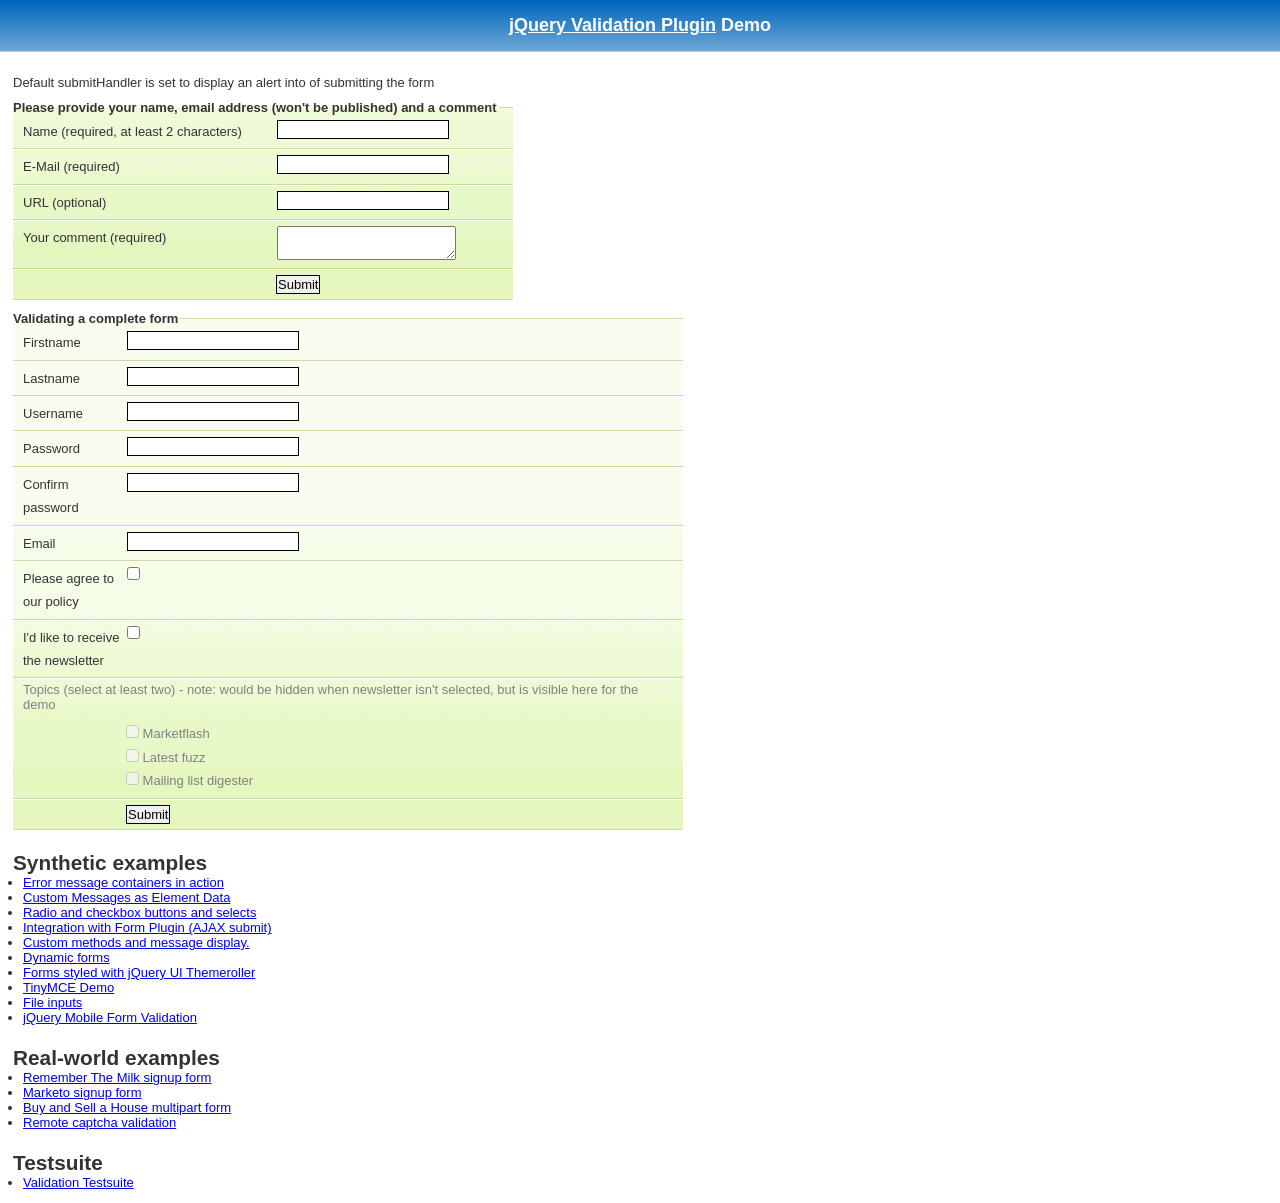
<file: www/demo/index.html>
<!DOCTYPE html>
<html lang="en">
<head>
<meta charset="utf-8">
<title>jQuery validation plug-in - main demo</title>

<link rel="stylesheet" href="css/screen.css" />

<script src="../lib/jquery.js"></script>
<script src="../dist/jquery.validate.js"></script>

<script>
$.validator.setDefaults({
	submitHandler: function() { alert("submitted!"); }
});

$().ready(function() {
	// validate the comment form when it is submitted
	$("#commentForm").validate();

	// validate signup form on keyup and submit
	$("#signupForm").validate({
		rules: {
			firstname: "required",
			lastname: "required",
			username: {
				required: true,
				minlength: 2
			},
			password: {
				required: true,
				minlength: 5
			},
			confirm_password: {
				required: true,
				minlength: 5,
				equalTo: "#password"
			},
			email: {
				required: true,
				email: true
			},
			topic: {
				required: "#newsletter:checked",
				minlength: 2
			},
			agree: "required"
		},
		messages: {
			firstname: "Please enter your firstname",
			lastname: "Please enter your lastname",
			username: {
				required: "Please enter a username",
				minlength: "Your username must consist of at least 2 characters"
			},
			password: {
				required: "Please provide a password",
				minlength: "Your password must be at least 5 characters long"
			},
			confirm_password: {
				required: "Please provide a password",
				minlength: "Your password must be at least 5 characters long",
				equalTo: "Please enter the same password as above"
			},
			email: "Please enter a valid email address",
			agree: "Please accept our policy"
		}
	});

	// propose username by combining first- and lastname
	$("#username").focus(function() {
		var firstname = $("#firstname").val();
		var lastname = $("#lastname").val();
		if(firstname && lastname && !this.value) {
			this.value = firstname + "." + lastname;
		}
	});

	//code to hide topic selection, disable for demo
	var newsletter = $("#newsletter");
	// newsletter topics are optional, hide at first
	var inital = newsletter.is(":checked");
	var topics = $("#newsletter_topics")[inital ? "removeClass" : "addClass"]("gray");
	var topicInputs = topics.find("input").attr("disabled", !inital);
	// show when newsletter is checked
	newsletter.click(function() {
		topics[this.checked ? "removeClass" : "addClass"]("gray");
		topicInputs.attr("disabled", !this.checked);
	});
});
</script>

<style type="text/css">
#commentForm { width: 500px; }
#commentForm label { width: 250px; }
#commentForm label.error, #commentForm input.submit { margin-left: 253px; }
#signupForm { width: 670px; }
#signupForm label.error {
	margin-left: 10px;
	width: auto;
	display: inline;
}
#newsletter_topics label.error {
	display: none;
	margin-left: 103px;
}
</style>

</head>
<body>

<h1 id="banner"><a href="http://bassistance.de/jquery-plugins/jquery-plugin-validation/">jQuery Validation Plugin</a> Demo</h1>
<div id="main">

<p>Default submitHandler is set to display an alert into of submitting the form</p>

<form class="cmxform" id="commentForm" method="get" action="">
	<fieldset>
		<legend>Please provide your name, email address (won't be published) and a comment</legend>
		<p>
			<label for="cname">Name (required, at least 2 characters)</label>
			<input id="cname" name="name" minlength="2" type="text" required />
		<p>
			<label for="cemail">E-Mail (required)</label>
			<input id="cemail" type="email" name="email" required />
		</p>
		<p>
			<label for="curl">URL (optional)</label>
			<input id="curl" type="url" name="url" />
		</p>
		<p>
			<label for="ccomment">Your comment (required)</label>
			<textarea id="ccomment" name="comment" required></textarea>
		</p>
		<p>
			<input class="submit" type="submit" value="Submit"/>
		</p>
	</fieldset>
</form>

<form class="cmxform" id="signupForm" method="get" action="">
	<fieldset>
		<legend>Validating a complete form</legend>
		<p>
			<label for="firstname">Firstname</label>
			<input id="firstname" name="firstname" type="text" />
		</p>
		<p>
			<label for="lastname">Lastname</label>
			<input id="lastname" name="lastname" type="text" />
		</p>
		<p>
			<label for="username">Username</label>
			<input id="username" name="username" type="text" />
		</p>
		<p>
			<label for="password">Password</label>
			<input id="password" name="password" type="password" />
		</p>
		<p>
			<label for="confirm_password">Confirm password</label>
			<input id="confirm_password" name="confirm_password" type="password" />
		</p>
		<p>
			<label for="email">Email</label>
			<input id="email" name="email" type="email" />
		</p>
		<p>
			<label for="agree">Please agree to our policy</label>
			<input type="checkbox" class="checkbox" id="agree" name="agree" />
		</p>
		<p>
			<label for="newsletter">I'd like to receive the newsletter</label>
			<input type="checkbox" class="checkbox" id="newsletter" name="newsletter" />
		</p>
		<fieldset id="newsletter_topics">
			<legend>Topics (select at least two) - note: would be hidden when newsletter isn't selected, but is visible here for the demo</legend>
			<label for="topic_marketflash">
				<input type="checkbox" id="topic_marketflash" value="marketflash" name="topic" />
				Marketflash
			</label>
			<label for="topic_fuzz">
				<input type="checkbox" id="topic_fuzz" value="fuzz" name="topic" />
				Latest fuzz
			</label>
			<label for="topic_digester">
				<input type="checkbox" id="topic_digester" value="digester" name="topic" />
				Mailing list digester
			</label>
			<label for="topic" class="error">Please select at least two topics you'd like to receive.</label>
		</fieldset>
		<p>
			<input class="submit" type="submit" value="Submit"/>
		</p>
	</fieldset>
</form>

<h3>Synthetic examples</h3>
<ul>
	<li><a href="errorcontainer-demo.html">Error message containers in action</a></li>
	<li><a href="custom-messages-data-demo.html">Custom Messages as Element Data</a></li>
	<li><a href="radio-checkbox-select-demo.html">Radio and checkbox buttons and selects</a></li>
	<li><a href="ajaxSubmit-integration-demo.html">Integration with Form Plugin (AJAX submit)</a></li>
	<li><a href="custom-methods-demo.html">Custom methods and message display.</a></li>
	<li><a href="dynamic-totals.html">Dynamic forms</a></li>
	<li><a href="themerollered.html">Forms styled with jQuery UI Themeroller</a></li>
	<li><a href="tinymce/">TinyMCE Demo</a></li>
	<li><a href="file_input.html">File inputs</a></li>
	<li><a href="jquerymobile.html">jQuery Mobile Form Validation</a></li>
</ul>
<h3>Real-world examples</h3>
<ul>
	<li><a href="milk/">Remember The Milk signup form</a></li>
	<li><a href="marketo/">Marketo signup form</a></li>
	<li><a href="multipart/">Buy and Sell a House multipart form</a></li>
	<li><a href="captcha/">Remote captcha validation</a></li>
</ul>

<h3>Testsuite</h3>
<ul>
	<li><a href="../test/">Validation Testsuite</a></li>
</ul>

</div>


</body>
</html>
</file>
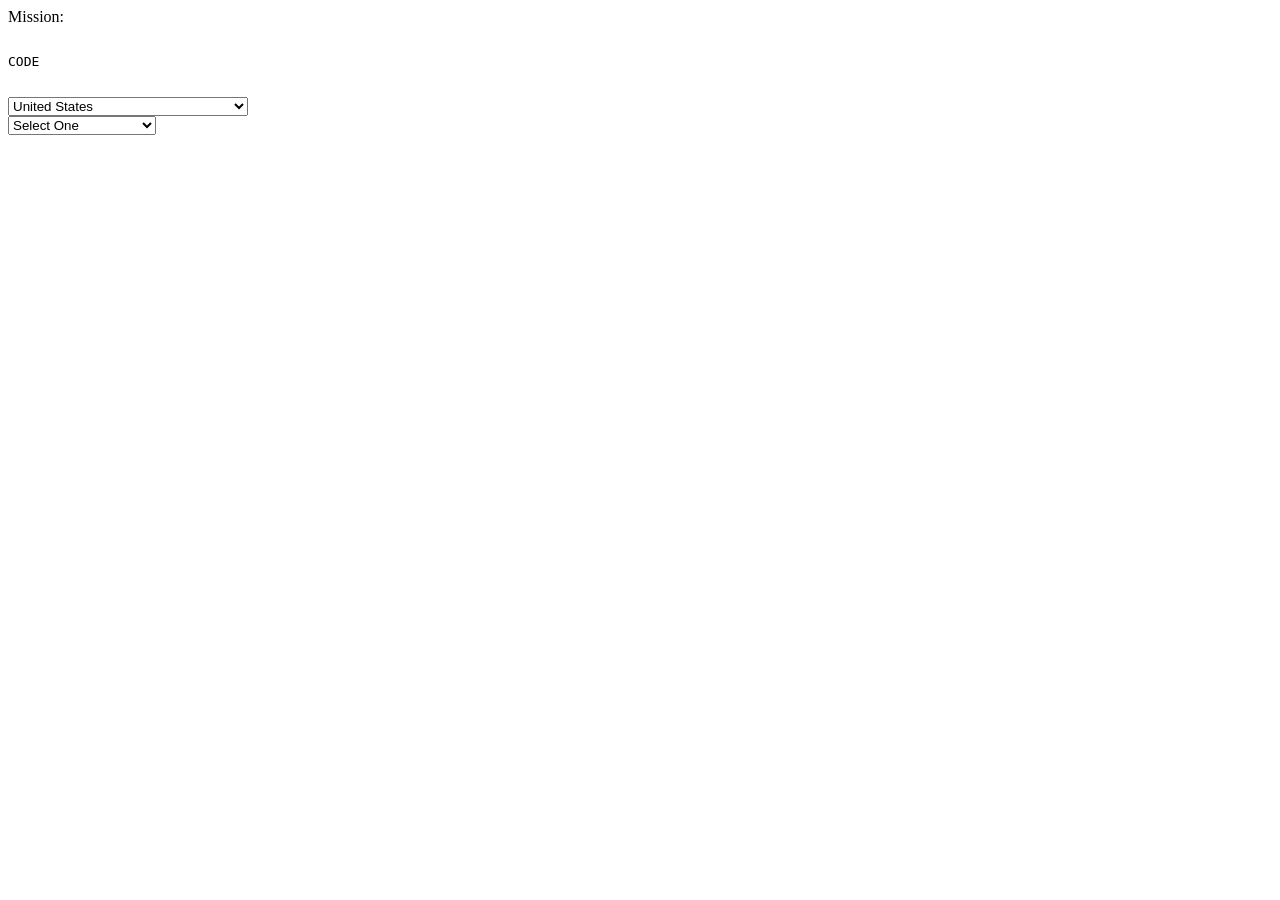
<file: www/test/selects/index.html>
<!DOCTYPE html PUBLIC "-//W3C//DTD XHTML 1.0 Transitional//EN" "http://www.w3.org/TR/xhtml1/DTD/xhtml1-transitional.dtd">
<html xmlns="http://www.w3.org/1999/xhtml">
<head>
<meta http-equiv="Content-Type" content="text/html; charset=utf-8" />

<title>Fun with jQuery</title>

<script src="http://www.google.com/jsapi"></script>
<script>
  google.load("jquery", "1");
</script>

<script type="text/javascript">

$.fn.options = function(selector) {
	return this.each(function() {
		function container(select) {
			if (select.next().is(".option-container")) {
				return $(select).next();
			}
			return $('<select class="option-container" />').append(select.children()).insertAfter(select).hide();
		}
		var container = container($(this));
		$(this).empty().append(container.children(selector).clone());
	});
}

$(document).ready(function(){

	$("#State").hide()

	$("#Country").change(function() {
		var selected = this.options[this.selectedIndex].value;
		if (selected == "US") {
			$("#State").show().options(".state");
		} else if (selected == "CA") {
			$("#State").show().options(".province");
		} else {
			$("#State").hide();
		}
	}).change();


});
</script>



</head>

<body>
Mission:

<xmp>
CODE

</xmp>


    <select size="1" id="Country" name="country">
      <option value="">Select One</option>

      <option value="US" selected="selected">United States</option>
      <option value="CA">Canada</option>
      <option value="">----------</option>
      <option value="AF">Afghanistan</option>
      <option value="AL">Albania</option>
      <option value="DZ">Algeria</option>

      <option value="AS">American Samoa</option>
      <option value="AD">Andorra</option>
      <option value="AO">Angola</option>
      <option value="AI">Anguilla</option>
      <option value="AQ">Antarctica</option>
      <option value="AG">Antigua and Barbuda</option>

      <option value="AR">Argentina</option>
      <option value="AM">Armenia</option>
      <option value="AW">Aruba</option>
      <option value="AU">Australia</option>
      <option value="AT">Austria</option>
      <option value="AZ">Azerbaidjan</option>

      <option value="BS">Bahamas</option>
      <option value="BH">Bahrain</option>
      <option value="BD">Bangladesh</option>
      <option value="BB">Barbados</option>
      <option value="BY">Belarus</option>
      <option value="BE">Belgium</option>

      <option value="BZ">Belize</option>
      <option value="BJ">Benin</option>
      <option value="BM">Bermuda</option>
      <option value="BT">Bhutan</option>
      <option value="BO">Bolivia</option>
      <option value="BA">Bosnia-Herzegovina</option>

      <option value="BW">Botswana</option>
      <option value="BV">Bouvet Island</option>
      <option value="BR">Brazil</option>
      <option value="IO">British Indian Ocean Territory</option>
      <option value="BN">Brunei Darussalam</option>
      <option value="BG">Bulgaria</option>

      <option value="BF">Burkina Faso</option>
      <option value="BI">Burundi</option>
      <option value="KH">Cambodia</option>
      <option value="CM">Cameroon</option>
      <option value="CV">Cape Verde</option>
      <option value="KY">Cayman Islands</option>

      <option value="CF">Central African Republic</option>
      <option value="TD">Chad</option>
      <option value="CL">Chile</option>
      <option value="CN">China</option>
      <option value="CX">Christmas Island</option>
      <option value="CC">Cocos (Keeling) Islands</option>

      <option value="CO">Colombia</option>
      <option value="KM">Comoros</option>
      <option value="CG">Congo</option>
      <option value="CK">Cook Islands</option>
      <option value="CR">Costa Rica</option>
      <option value="HR">Croatia</option>

      <option value="CU">Cuba</option>
      <option value="CY">Cyprus</option>
      <option value="CZ">Czech Republic</option>
      <option value="DK">Denmark</option>
      <option value="DJ">Djibouti</option>
      <option value="DM">Dominica</option>

      <option value="DO">Dominican Republic</option>
      <option value="TP">East Timor</option>
      <option value="EC">Ecuador</option>
      <option value="EG">Egypt</option>
      <option value="SV">El Salvador</option>
      <option value="GQ">Equatorial Guinea</option>

      <option value="ER">Eritrea</option>
      <option value="EE">Estonia</option>
      <option value="ET">Ethiopia</option>
      <option value="FK">Falkland Islands</option>
      <option value="FO">Faroe Islands</option>
      <option value="FJ">Fiji</option>

      <option value="FI">Finland</option>
      <option value="CS">Former Czechoslovakia</option>
      <option value="SU">Former USSR</option>
      <option value="FR">France</option>
      <option value="FX">France (European Territory)</option>
      <option value="GF">French Guyana</option>

      <option value="TF">French Southern Territories</option>
      <option value="GA">Gabon</option>
      <option value="GM">Gambia</option>
      <option value="GE">Georgia</option>
      <option value="DE">Germany</option>
      <option value="GH">Ghana</option>

      <option value="GI">Gibraltar</option>
      <option value="GB">Great Britain</option>
      <option value="GR">Greece</option>
      <option value="GL">Greenland</option>
      <option value="GD">Grenada</option>
      <option value="GP">Guadeloupe (French)</option>

      <option value="GU">Guam (USA)</option>
      <option value="GT">Guatemala</option>
      <option value="GN">Guinea</option>
      <option value="GW">Guinea Bissau</option>
      <option value="GY">Guyana</option>
      <option value="HT">Haiti</option>

      <option value="HM">Heard and McDonald Islands</option>
      <option value="HN">Honduras</option>
      <option value="HK">Hong Kong</option>
      <option value="HU">Hungary</option>
      <option value="IS">Iceland</option>
      <option value="IN">India</option>

      <option value="ID">Indonesia</option>
      <option value="INT">International</option>
      <option value="IR">Iran</option>
      <option value="IQ">Iraq</option>
      <option value="IE">Ireland</option>
      <option value="IL">Israel</option>

      <option value="IT">Italy</option>
      <option value="CI">Ivory Coast (Cote D&#39;Ivoire)</option>
      <option value="JM">Jamaica</option>
      <option value="JP">Japan</option>
      <option value="JO">Jordan</option>
      <option value="KZ">Kazakhstan</option>

      <option value="KE">Kenya</option>
      <option value="KI">Kiribati</option>
      <option value="KW">Kuwait</option>
      <option value="KG">Kyrgyzstan</option>
      <option value="LA">Laos</option>
      <option value="LV">Latvia</option>

      <option value="LB">Lebanon</option>
      <option value="LS">Lesotho</option>
      <option value="LR">Liberia</option>
      <option value="LY">Libya</option>
      <option value="LI">Liechtenstein</option>
      <option value="LT">Lithuania</option>

      <option value="LU">Luxembourg</option>
      <option value="MO">Macau</option>
      <option value="MK">Macedonia</option>
      <option value="MG">Madagascar</option>
      <option value="MW">Malawi</option>
      <option value="MY">Malaysia</option>

      <option value="MV">Maldives</option>
      <option value="ML">Mali</option>
      <option value="MT">Malta</option>
      <option value="MH">Marshall Islands</option>
      <option value="MQ">Martinique (French)</option>
      <option value="MR">Mauritania</option>

      <option value="MU">Mauritius</option>
      <option value="YT">Mayotte</option>
      <option value="MX">Mexico</option>
      <option value="FM">Micronesia</option>
      <option value="MD">Moldavia</option>
      <option value="MC">Monaco</option>

      <option value="MN">Mongolia</option>
      <option value="MS">Montserrat</option>
      <option value="MA">Morocco</option>
      <option value="MZ">Mozambique</option>
      <option value="MM">Myanmar</option>
      <option value="NA">Namibia</option>

      <option value="NR">Nauru</option>
      <option value="NP">Nepal</option>
      <option value="NL">Netherlands</option>
      <option value="AN">Netherlands Antilles</option>
      <option value="NT">Neutral Zone</option>
      <option value="NC">New Caledonia (French)</option>

      <option value="NZ">New Zealand</option>
      <option value="NI">Nicaragua</option>
      <option value="NE">Niger</option>
      <option value="NG">Nigeria</option>
      <option value="NU">Niue</option>
      <option value="NF">Norfolk Island</option>

      <option value="KP">North Korea</option>
      <option value="MP">Northern Mariana Islands</option>
      <option value="NO">Norway</option>
      <option value="OM">Oman</option>
      <option value="PK">Pakistan</option>
      <option value="PW">Palau</option>

      <option value="PA">Panama</option>
      <option value="PG">Papua New Guinea</option>
      <option value="PY">Paraguay</option>
      <option value="PE">Peru</option>
      <option value="PH">Philippines</option>
      <option value="PN">Pitcairn Island</option>

      <option value="PL">Poland</option>
      <option value="PF">Polynesia (French)</option>
      <option value="PT">Portugal</option>
      <option value="PR">Puerto Rico</option>
      <option value="QA">Qatar</option>
      <option value="RE">Reunion (French)</option>

      <option value="RO">Romania</option>
      <option value="RU">Russian Federation</option>
      <option value="RW">Rwanda</option>
      <option value="GS">S. Georgia & S. Sandwich Isls.</option>
      <option value="SH">Saint Helena</option>
      <option value="KN">Saint Kitts & Nevis Anguilla</option>

      <option value="LC">Saint Lucia</option>
      <option value="PM">Saint Pierre and Miquelon</option>
      <option value="ST">Saint Tome (Sao Tome) and Principe</option>
      <option value="VC">Saint Vincent & Grenadines</option>
      <option value="WS">Samoa</option>
      <option value="SM">San Marino</option>

      <option value="SA">Saudi Arabia</option>
      <option value="SN">Senegal</option>
      <option value="SC">Seychelles</option>
      <option value="SL">Sierra Leone</option>
      <option value="SG">Singapore</option>
      <option value="SK">Slovak Republic</option>

      <option value="SI">Slovenia</option>
      <option value="SB">Solomon Islands</option>
      <option value="SO">Somalia</option>
      <option value="ZA">South Africa</option>
      <option value="KR">South Korea</option>
      <option value="ES">Spain</option>

      <option value="LK">Sri Lanka</option>
      <option value="SD">Sudan</option>
      <option value="SR">Suriname</option>
      <option value="SJ">Svalbard and Jan Mayen Islands</option>
      <option value="SZ">Swaziland</option>
      <option value="SE">Sweden</option>

      <option value="CH">Switzerland</option>
      <option value="SY">Syria</option>
      <option value="TJ">Tadjikistan</option>
      <option value="TW">Taiwan</option>
      <option value="TZ">Tanzania</option>
      <option value="TH">Thailand</option>

      <option value="TG">Togo</option>
      <option value="TK">Tokelau</option>
      <option value="TO">Tonga</option>
      <option value="TT">Trinidad and Tobago</option>
      <option value="TN">Tunisia</option>
      <option value="TR">Turkey</option>

      <option value="TM">Turkmenistan</option>
      <option value="TC">Turks and Caicos Islands</option>
      <option value="TV">Tuvalu</option>
      <option value="UG">Uganda</option>
      <option value="UA">Ukraine</option>
      <option value="AE">United Arab Emirates</option>

      <option value="GB">United Kingdom</option>
      <option value="UY">Uruguay</option>
      <option value="MIL">USA Military</option>
      <option value="UM">USA Minor Outlying Islands</option>
      <option value="UZ">Uzbekistan</option>
      <option value="VU">Vanuatu</option>

      <option value="VA">Vatican City State</option>
      <option value="VE">Venezuela</option>
      <option value="VN">Vietnam</option>
      <option value="VG">Virgin Islands (British)</option>
      <option value="VI">Virgin Islands (USA)</option>
      <option value="WF">Wallis and Futuna Islands</option>

      <option value="EH">Western Sahara</option>
      <option value="YE">Yemen</option>
      <option value="YU">Yugoslavia</option>
      <option value="ZR">Zaire</option>
      <option value="ZM">Zambia</option>
      <option value="ZW">Zimbabwe</option>

    </select>
<br />

<select  id="State" name="State">

      <option value="" class="selectone">Select One</option>
      <option value="AB" class="province">Alberta</option>
      <option value="BC" class="province">British Columbia</option>
      <option value="MB" class="province">Manitoba</option>

      <option value="NB" class="province">New Brunswick</option>
      <option value="NF" class="province">Newfoundland</option>
      <option value="NT" class="province">Northwest Territories</option>
      <option value="NS" class="province">Nova Scotia</option>
      <option value="NU" class="province">Nunavut</option>
      <option value="ON" class="province">Ontario</option>

      <option value="PE" class="province">Prince Edward Island</option>
      <option value="QC" class="province">Quebec</option>
      <option value="SK" class="province">Saskatchewan</option>
      <option value="YT" class="province">Yukon Territory</option>

        <option value="AK" class="state">Alaska</option>
        <option value="AL" class="state">Alabama</option>

        <option value="AR" class="state">Arkansas</option>
        <option value="AZ" class="state">Arizona</option>
        <option value="CA" class="state">California</option>
        <option value="CO" class="state">Colorado</option>
        <option value="CT" class="state">Connecticut</option>
        <option value="DC" class="state">District of Columbia</option>

        <option value="DE" class="state">Delaware</option>
        <option value="FL" class="state">Florida</option>
        <option value="GA" class="state">Georgia</option>
        <option value="HI" class="state">Hawaii</option>
        <option value="IA" class="state">Iowa</option>
        <option value="ID" class="state">Idaho</option>

        <option value="IL" class="state">Illinois</option>
        <option value="IN" class="state">Indiana</option>
        <option value="KS" class="state">Kansas</option>
        <option value="KY" class="state">Kentucky</option>
        <option value="LA" class="state">Louisiana</option>
        <option value="MA" class="state">Massachusetts</option>

        <option value="MD" class="state">Maryland</option>
        <option value="ME" class="state">Maine</option>
        <option value="MI" class="state">Michigan</option>
        <option value="MN" class="state">Minnesota</option>
        <option value="MO" class="state">Missouri</option>
        <option value="MS" class="state">Mississippi</option>

        <option value="MT" class="state">Montana</option>
        <option value="NC" class="state">North Carolina</option>
        <option value="ND" class="state">North Dakota</option>
        <option value="NE" class="state">Nebraska</option>
        <option value="NH" class="state">New Hampshire</option>
        <option value="NJ" class="state">New Jersey</option>

        <option value="NM" class="state">New Mexico</option>
        <option value="NV" class="state">Nevada</option>
        <option value="NY" class="state">New York</option>
        <option value="OH" class="state">Ohio</option>
        <option value="OK" class="state">Oklahoma</option>
        <option value="OR" class="state">Oregon</option>

        <option value="PA" class="state">Pennsylvania</option>
        <option value="PR" class="state">Puerto Rico</option>
        <option value="RI" class="state">Rhode Island</option>
        <option value="SC" class="state">South Carolina</option>
        <option value="SD" class="state">South Dakota</option>
        <option value="TN" class="state">Tennessee</option>

        <option value="TX" class="state">Texas</option>
        <option value="UT" class="state">Utah</option>
        <option value="VA" class="state">Virginia</option>
        <option value="VT" class="state">Vermont</option>
        <option value="WA" class="state">Washington</option>
        <option value="WI" class="state">Wisconsin</option>

        <option value="WV" class="state">West Virginia</option>
        <option value="WY" class="state">Wyoming</option>
</select>

</body>
</html>
</file>
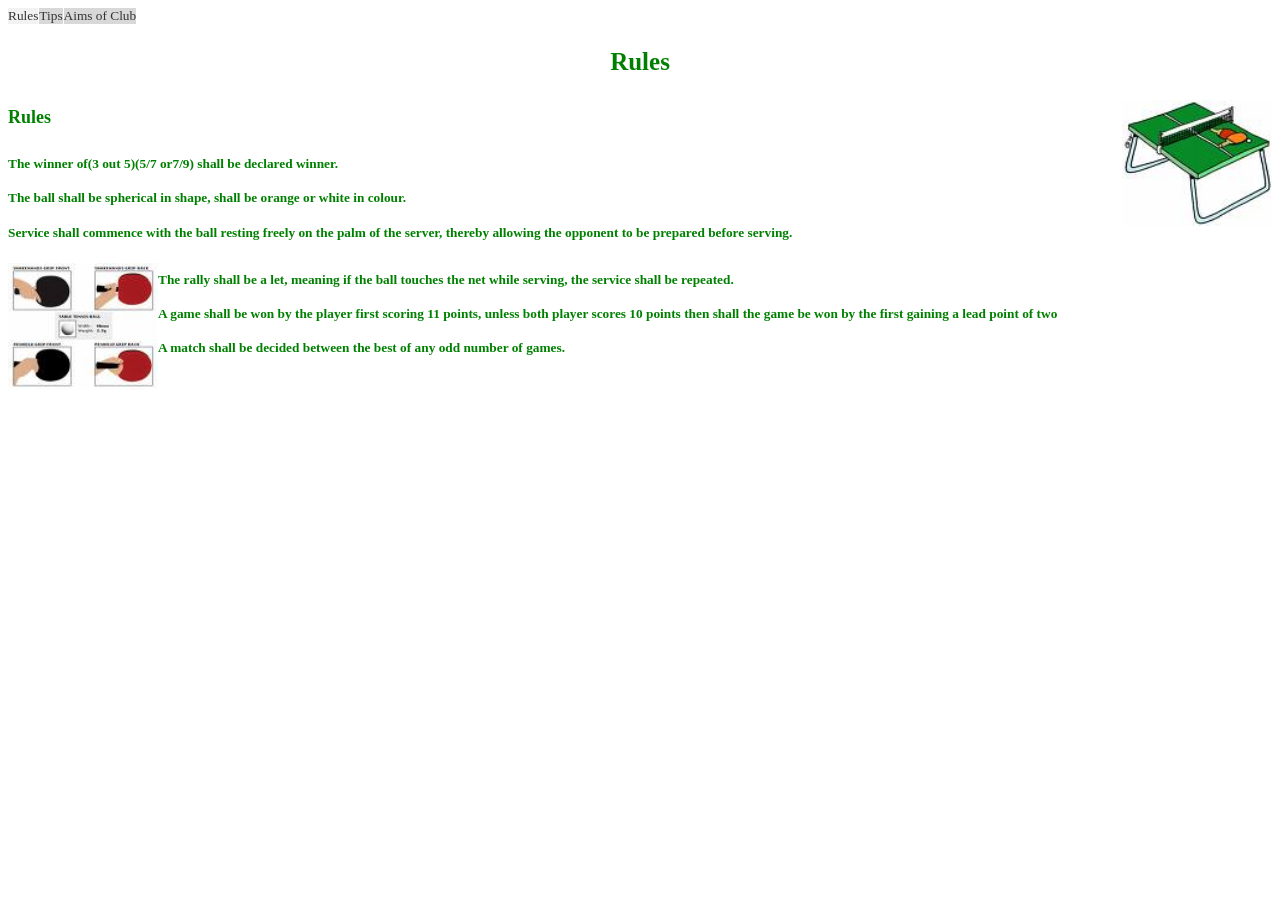
<file: www/AboutClub.html>
<!DOCTYPE html PUBLIC "-//W3C//DTD XHTML 1.0 Transitional//EN"
"http://www.w3.org/TR/xhtml1/DTD/xhtml1-transitional.dtd">
<html xmlns = "http://www.w3.org/1999/xhtml">
<head>
<meta http-equiv="Content-type" content="text/html;charset=ISO-8859-1 " />
<title>Table Tennis Rules</title>
<link rel="stylesheet" type="text/css" href="TTCStyle.css" />
<link rel="stylesheet" href="./css/animate.css"> <!-- Optional -->
<link rel="stylesheet" href="./css/liquid-slider.css">
</head>
<body>

<div class = "liquid-slider" id = "slider-id">

	<div id ="box" class = "box">
	<h2 class = "title" >Rules</h2>
		<div id ="Table_Bats">
			<img src = "project_images/Table_Bats.jpg" alt = "Table and Bats" width="150" height= "126.44" />
		</div>
		<b>Rules</b><br />
			<ul>
				<li>The winner of(3 out 5)(5/7 or7/9) shall be declared winner.</li>
				<li>The ball shall be spherical in shape, shall be orange or white in colour.</li>
				<li>Service shall commence with the ball resting freely on the palm of the server, thereby allowing the opponent to be prepared before
					serving.</li>
			</ul>
		<div id="Bat_Grips">
			<img src = "project_images/Bat_Grips.jpg" alt = "Types of Grip " width="150" height= "127.2" />
		</div>
			<ul>
				<li>The rally shall be a let, meaning if the ball touches the net while serving, the service shall be repeated.</li>
				<li>A game shall be won by the player first scoring 11 points, unless both player scores 10 points then shall the game be won by the first gaining a lead point of two</li>
				<li>A match shall be decided between the best of any odd number of games.</li>
			</ul>
	</div>
	<div id = "box">
		<h2 class = "title" >Tips</h2>
		<div id = "BG_TT">
			<img src="project_images/BG_TT.jpg" alt="Bill Gates showing his competitive side" width="150" height="175.5" />
		 </div>
		 <b>Tips</b><br />
			<ul>
				<li>Never start a match without warming up for
					 at least 5 minutes before commencement of a match.</li>
				<li>Attack whenever you receive a long
					serve, players that play an offensive game generally win more points.</li>
				<li>Practise more often with your
					backhand because the forehand is usually
					stronger than the backhand.</li>
			</ul>
		<div id = "LP_TT">
			<img src = "project_images/LP_TT.jpg" alt="Pavarotti proving size doesn't matter" width="229" height="150" />
		</div>
			<ul class = "bottom_ul">
				<li>Avoid serving long service while
					playing to prevent your opponent from attacking the ball quickly.</li>
				<li>Keep your eyes on the racket of
					your opponent when receiving a serve rather than the ball, because you don't want
					deception from the server.</li>
				<li>Control your temper when losing
					a match, enquire from yourself what the best solution might be to get back on track, and never
					give up the spirit of sportsmanship while losing.</li>
			</ul>
</div>
<div id ="box">
	<h2 class = "title">Aims of Club</h2>
	<div id ="CE_TT">
		<img src = "project_images/CE_TT.jpg" alt = "The Good, The Bad and The Ugly are all welcome" width="150" height="188.2" />
	</div>
	<b>The aims of TTC are as follows:</b><br />

		<ul>

			<li>To encourage the students at NCI witness and experience the beauty of playing Table Tennis.</li>
			<li>To develop NCI as the best College producing profesional and Amateur players in Ireland.</li>
		</ul>
	<div id ="TR_TT">
		<img src = "project_images/TR_TT.jpg" alt = "Competition is Fierce" width="150" height="162.08" />
	</div>
		<ul>
			<li>Due to our experience as profesional table tennis players, we intend to pass on the knowledge to willing and promising to be players.</li>
			<li>To make participants realise that table tennis is a sport that accomodate every gender, sex and no age limit.</li>
			<li>To make it as a forum whereby all NCI students from different faculties can meet and interact.</li>
		</ul>
	</div>
</div>

</body>


<!--***************************Slider Code*******************-->

<script src="http://ajax.googleapis.com/ajax/libs/jquery/1.9.1/jquery.min.js"></script>
<script src="./js/jquery.easing.1.3.js"></script>
<script src="./js/jquery.touchSwipe.min.js"></script>
<script src="./js/jquery.liquid-slider.min.js"></script>
<script type = "text/javascript">
<!-- If installing in the footer, you won't need $(function() {} */-->
$(function(){
     $('#slider-id').liquidSlider();
});
</script>
</body>
</html>
</file>
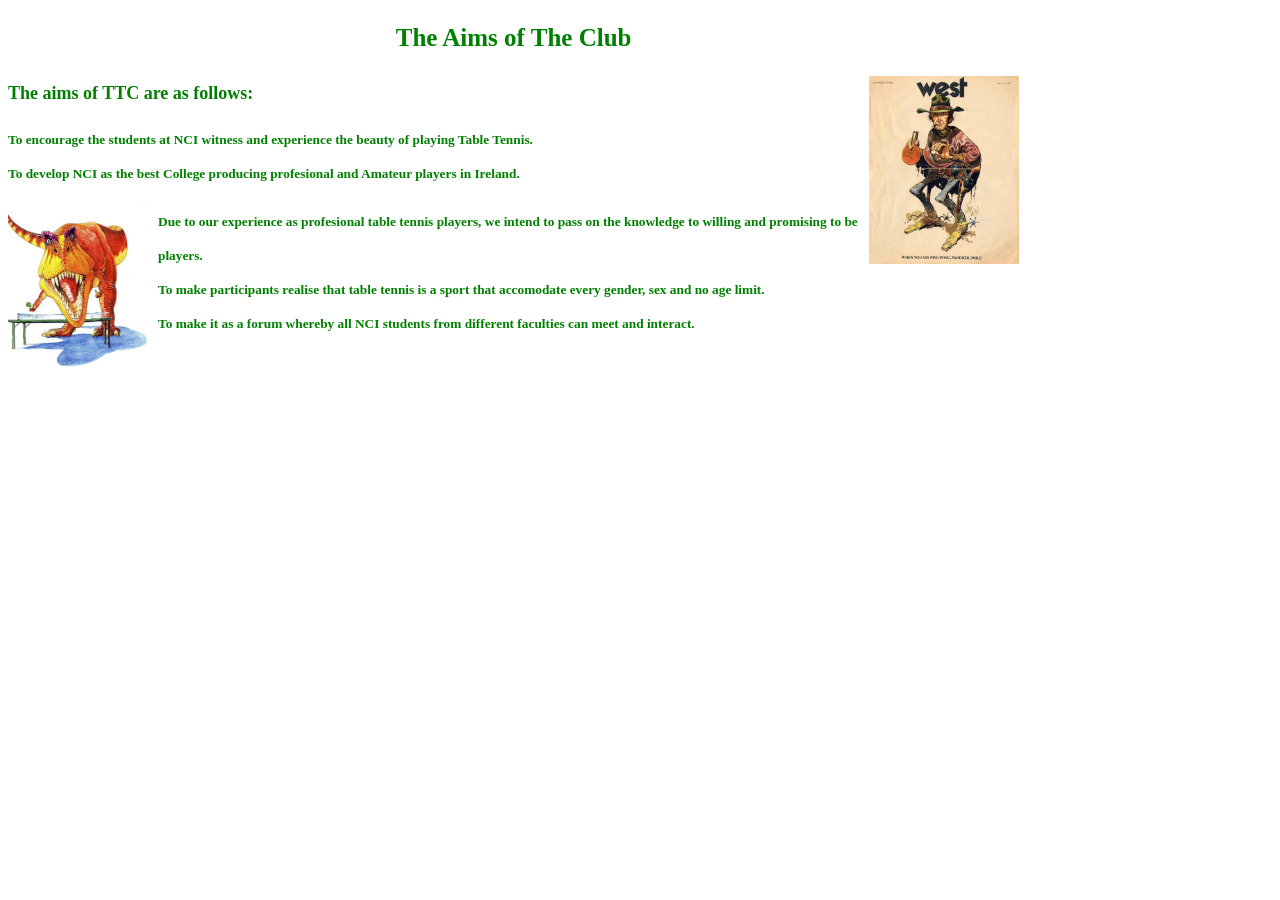
<file: www/Aims of Club.html>
<!DOCTYPE html PUBLIC "-//W3C//DTD XHTML 1.0 Transitional//EN"
"http://www.w3.org/TR/xhtml1/DTD/xhtml1-transitional.dtd">
<html xmlns = "http://www.w3.org/1999/xhtml">
<head>
<meta http-equiv="Content-type" content="text/html;charset=ISO-8859-1 " />
<title>Aims of Club</title>
<link rel="stylesheet" type="text/css" href="TTCStyle.css" />
</head>
<body>
<div id ="box">
	<h2>The Aims of The Club</h2>
	<div id ="CE_TT">
		<img class = "projImg" src = "project_images/CE_TT.jpg" alt = "The Good, The Bad and The Ugly are all welcome" width="150" height="188.2" />
	</div>
	<b>The aims of TTC are as follows:</b><br />

		<ul>

			<li>To encourage the students at NCI witness and experience the beauty of playing Table Tennis.</li>
			<li>To develop NCI as the best College producing profesional and Amateur players in Ireland.</li>
		</ul>
	<div id ="TR_TT">
		<img class = "projImg" src = "project_images/TR_TT.jpg" alt = "Competition is Fierce" width="150" height="162.08" />
	</div>
		<ul>
			<li>Due to our experience as profesional table tennis players, we intend to pass on the knowledge to willing and promising to be players.</li>
			<li>To make participants realise that table tennis is a sport that accomodate every gender, sex and no age limit.</li>
			<li>To make it as a forum whereby all NCI students from different faculties can meet and interact.</li>
		</ul>
	</div>
</body>
</html>
</file>
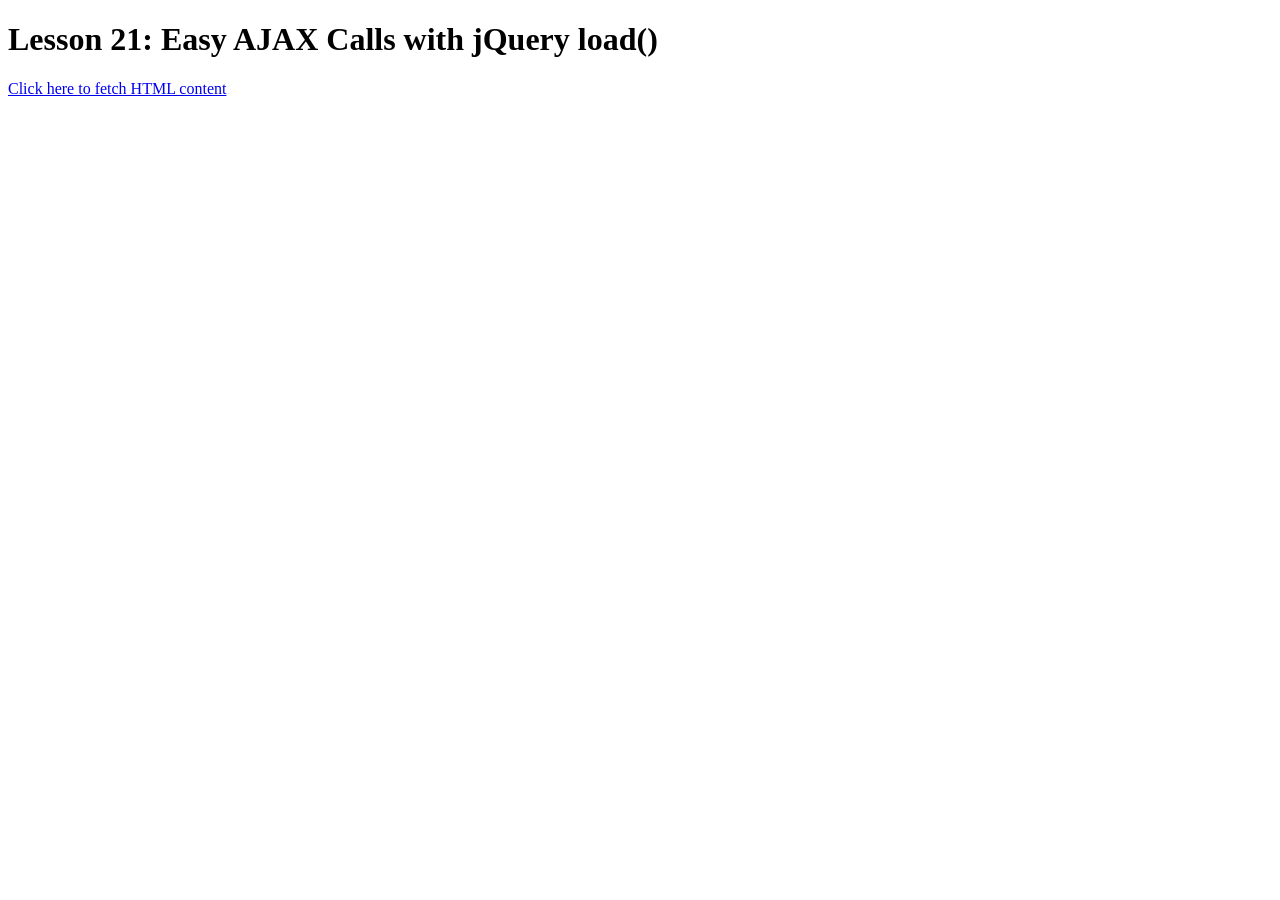
<file: www/AjaxAhref.html>
<!DOCTYPE html>
		<html>
		<head>
		<title>Lesson 21: Easy AJAX Calls with jQuery</title>
		<script type="text/javascript" src="http://code.jquery.com/jquery-1.7.min.js"></script>
		</head>
		<body>
		<h1>Lesson 21: Easy AJAX Calls with jQuery load()</h1>

		<p><a href="#">Click here to fetch HTML content</a></p>

		<div id="result">

		</div>

		<script type="text/javascript" src = "ajax.js"></script>

		</body>
		</html>
</file>
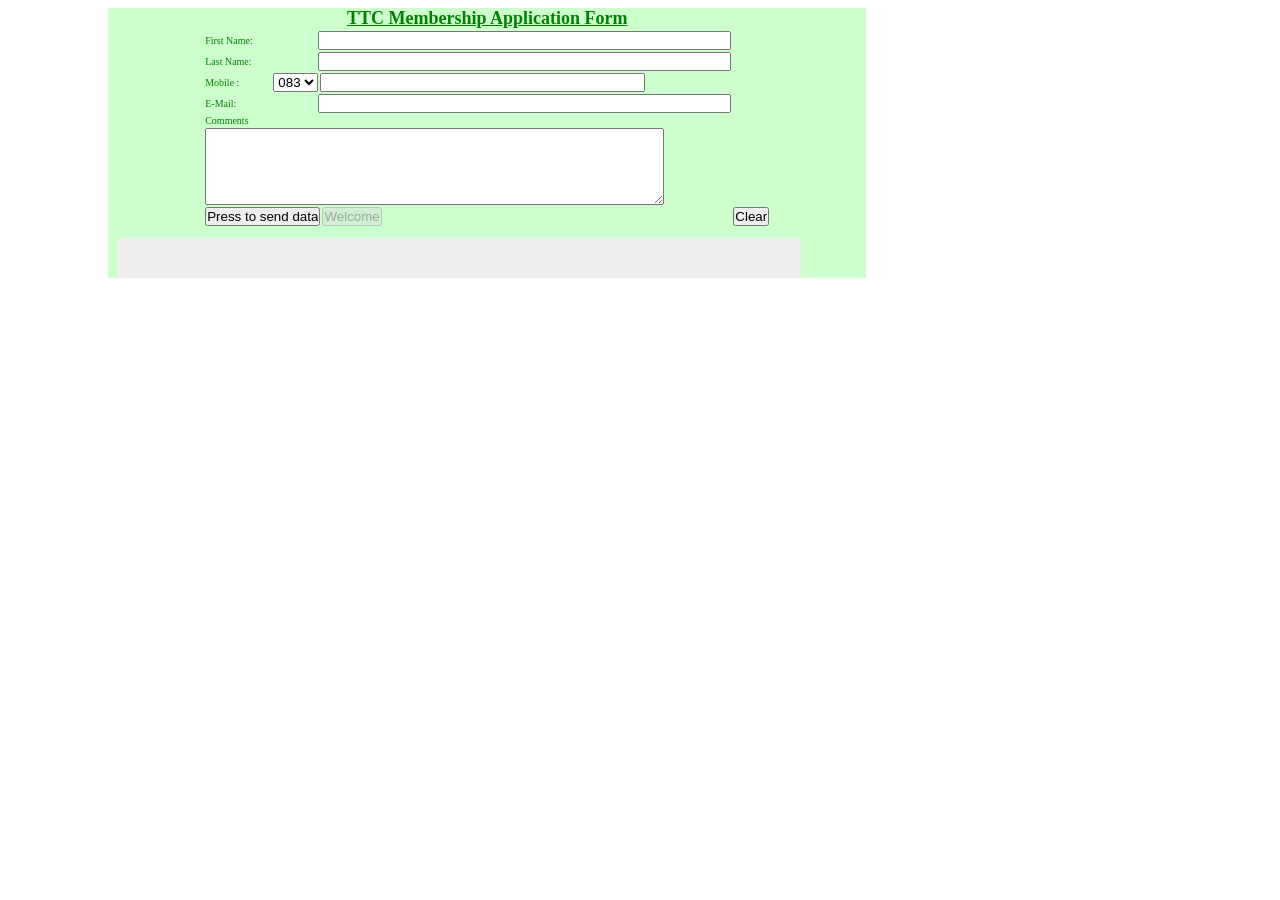
<file: www/applicationForm (2).html>
<!DOCTYPE html PUBLIC "-//W3C//DTD XHTML 1.0 Transitional//EN"
"http://www.w3.org/TR/xhtml1/DTD/xhtml1-transitional.dtd">
<html xmlns = "http://www.w3.org/1999/xhtml">
<head>
<meta http-equiv="Content-type" content="text/html;charset=ISO-8859-1 " />
<title>TTC Application Form</title>
<link rel="stylesheet" type="text/css" href="TTCStyle.css" />
<script src="lib/jquery.js"></script>
<script src="dist/jquery.validate.js"></script>
<script>
$.validator.setDefaults({
	submitHandler: function() { alert("submitted!"); }
});

$().ready(function() {
	// validate the comment form when it is submitted
	//$("#sammy").validate();

	// validate signup form on keyup and submit
	$("#sammy").validate({
		rules: {
			firstname: "required",
			lastname: "required",
			email: {
				required: true,
				email: true
			}
		},
		messages: {
			firstname: "Please enter your First Name",
			lastname: "Please enter your Last Name",
			email: "Please enter a valid email address"
		}
	});

	// propose username by combining first- and lastname
	/*$("#username").focus(function() {
		var firstname = $("#firstname").val();
		var lastname = $("#lastname").val();
		if(firstname && lastname && !this.value) {
			this.value = firstname + "." + lastname;
		}
	});*/

	//code to hide topic selection, disable for demo
	//**var newsletter = $("#newsletter");**
	// newsletter topics are optional, hide at first
	//**var inital = newsletter.is(":checked");**
	//**var topics = $("#newsletter_topics")[inital ? "removeClass" : "addClass"]("gray");
	//**var topicInputs = topics.find("input").attr("disabled", !inital);
	// show when newsletter is checked
	/*newsletter.click(function() {
		topics[this.checked ? "removeClass" : "addClass"]("gray");
		topicInputs.attr("disabled", !this.checked);
	});*/
});
</script>
<!--<script language="JavaScript" type="text/javascript">
			function validateForm(form){
			  if (form.first_name.value == ""||form.last_name.value == "") {
			    alert( "The First Name and Last Name fields are required fields." );
			    form.email.focus();
			    return false;
			  }
			  return true;
			}
</script>-->
</head>
<body>
<div id = "app_form">
<form class="cmxform" id = "sammy" name="franny" method="post" action="http://127.0.0.1:8000/formInput" >

<table align="center" frame="box" border="0">
<caption><font size="4"><b><u>TTC Membership Application Form</u></b></font></caption>
	<tr>
		<td colspan="2">First Name:</td><td>&nbsp;</td>
		<td colspan="7" align="left"><input type="text" id="firstname" name="firstname" size="50" required /></td>
	</tr>
	<tr>
		<td colspan="2">Last Name:</td><td>&nbsp;</td>
		<td colspan="7" align="left"><input type="text" id="lastname"  name="lastname" size="50" required /></td>
	</tr>
	<tr>
		<td colspan="2">Mobile :</td>
		<td colspan="2" align="right"><select name="prefix">
						<option value="083">083</option>
						<option value="085">085</option>
						<option value="086">086</option>
						<option value="087">087</option>
						<option value="089">089</option>
						</select></td>
		<td colspan="6" align="left"><input type="text" name="mobile" size="39" /></td>
	</tr>
	<tr>
		<td colspan="2">E-Mail:</td><td>&nbsp;</td>
		<td colspan="7" align="left"><input type="text" id = "email" name="email" size="50" required /></td>
	</tr>
	<tr>
		<td colspan="10">Comments</td>
	</tr>
	<tr>
		<td colspan="10" align="left"><textarea rows="5" cols="55"></textarea></td>
	</tr>
	<tr>
		<td colspan="5" align="left"><input class = "submit" type="submit" name="send" value="Press to send data" /></td>
		<td colspan="5" align="left"><input id = "welcome" disabled  type = "button" class = "welcome" type="" name="send" value="Welcome" /></td>
		<td colspan="5" align="right"><input type="reset" name="reset" value="Clear" /></td>
	</tr>
</table>
</form>
<script src = "ajax.js"></script>
<!--<script>
$.fn.serializeObject = function()
{
    var o = {};
    var a = this.serializeArray();
    $.each(a, function() {
        if (o[this.name] !== undefined) {
            if (!o[this.name].push) {
                o[this.name] = [o[this.name]];
            }
            o[this.name].push(this.value || '');
        } else {
            o[this.name] = this.value || '';
        }
    });
    return o;
};

$(function() {
    $('form').submit(function() {
		var data = JSON.stringify($('form').serializeObject())
        $('#result').text(data);
        return false;
    });
});
</script>-->

<pre id="result">
</pre>
</div>

</body>
</html>
</file>
<file: www/demo/css/screen.css>
/**********************************

Use: Main Screen Import

***********************************/

@import "reset.css";
@import "core.css";

@import "cmxformTemplate.css";
@import "cmxform.css";
</file>
<file: www/TTCStyle.css>
h1{font-family: "comic sans ms"; font-size: 80px; color: white; text-align: center}
h2{font-family: "comic sans ms"; font-size: 25px; color: green; text-align: center}

#clock
{
font-family: "comic sans ms";
font-size: 15px;
color: green;
margin-top: 0;
margin-left: 4em;
}

#app_form
{
margin-left: 10em;
width: 60%;
background-color: #ccffcc; 
background-repeat: repeat-x;
background-attachment: fixed;
font-family: "comic sans ms";
font-size: 10px;
color: green;
}

#descDiv {
    font-family: "Comic Sans MS";
    height: 20px;
    margin-left: 60px;
    padding: 2px;
    text-align: center;
    width: 90%;
}
#result{
	font-family: "Comic Sans MS";
	font-size: 25px;
	height: 50px;
	margin-left: 60px;
	padding: 2px;
	text-align: center;
	width: 90%;
}
#menu ul
{
padding-left: 20px !important;
font-size: 10pt;
font-family: "comic sans ms";
color: green;
//list-style-image:url(ball.gif);
}

ul.textLinks li
{
width: 60%px;
height: 15px;    
-webkit-border-radius: 5px;
-moz-border-radius: 5px;
border-radius: 5px;
background-color:white;
line-height: 10px;
text-align: center;
padding: 5px;
margin: 5px    
}

ul.bottom_ul
{
margin-top: 50px;
}

ul.logo li
{
width: 150px;
margin-top: 0px;
text-align: center;
}

#wrapper li {
position: absolute;
width: 10px;
height: 10px;    
-webkit-border-radius: 5px;
-moz-border-radius: 5px;
border-radius: 5px;
background-color:white;
line-height: 10px;
font-color: white;
text-align:center;
cursor:pointer; 
 }

li.image
{
margin-top: 20px;
}

.projImg
{
position: absolute
left: 90px;
z-index:2
}

div.img a:hover img
{
border:1px solid #0000ff;
}
div.img img
{
margin-top: 2px;
margin-bottom: 2px;
border:1px solid green
}

#box
{
font-family: "comic sans ms";
font-size: 18px;
font-weight: bold;
color: green;
margin-right: 0px;
margin-left:0;
width: 80%;
padding-left:.2px;
padding-right:.2px;
border: 0;
line-height: 190%;
padding: 0;
}

#banner
{
width: 90%;
height: 150px;
margin-top: 5px;
margin-bottom: 0;
margin-left: 60px;
padding: .5em;
background-color: green;
color: #333;
border:4px solid white;
line-height: 10%;
}

#menu_box
{
float: left;
width: 15%;
height: 100%;
margin-top: 10px;
margin-right: 0;
margin-left: 60px;
background-color: green;
color: #333;
border:3px solid white;
padding: 20px !important;
} 

#leftnav
{
position: absolute;
top:30px;
left:90px;
float: left;
width: 116px;
height: 109px;
padding: 0;
margin: 0;
border: 1px solid black;
z-index:0
}

#rightnav
{
position: absolute;
top:30px;
right:100px;
float: right;
width: 116px;
height: 109px;
padding: 0;
margin: 0;
border: 1px solid black
}

#name
{
position: absolute;
text-align: center;
top:30px;
left: 40%;
right: 40%;
width: 20%;
margin-left: 0px;
border-left: 0;
margin-right: 0px;
border-right: 0;
padding: .5em;
z-index:0
}

#BG_TT
{
float: right;
width: 150px;
padding-top: 0;
padding-bottom: 0;
padding-left: .5em;
padding-right: 0em;
margin-right: 0px;
margin-top: 0px;
border: 2px solid white;
}

#LP_TT
{
float: left;
width: 229px;
padding-top: 0;
padding-bottom: 0;
padding-left: 1em;
padding-right: 1.5em;
margin-bottom: 100px;
border: 2px solid white;
}

#CE_TT
{
float: right;
width: 150px;
padding-top: 0;
padding-bottom: 0;
padding-left: 0;
padding-right: 1.5em;
margin-right: 0px;
margin-left: .5em;
border: 0;
}

#Table_Bats
{
float: right;
width: 150px;
padding-top: 0;
padding-bottom: 0;
padding-left: 0;
padding-right: 1.5em;
margin-right: 0px;
border: 0;
}

#TR_TT
{
float: left;
width: 150px;
padding-top: 0;
padding-bottom: 0;
padding-left: 0;
padding-right: 1.5em;
margin-bottom: 2px;
border: 0;
}

#Blue_Bat
{
float: right;
width: 246px;
padding-right: 2em;
border: 0;
margin-right: 3.5em;
margin-left: 2em;
}

#Bat_Grips
{
float: left;
width: 150px;
padding-top: 0;
padding-bottom: 0;
padding-left: 0;
padding-right: 1.5em;
margin-bottom: 2px;
border: 0;
}



#menu
{
font-family: "comic sans ms";
font-size: 5px;
color: green;
border: 0;
height: 372px;
}

div.links a:link {color:green}    /* unvisited link */
div.links a:visited {color:#00FF00} /* visited link */
div.links a:hover {color:red}   /* mouse over link */
div.links a:active {color:#0000FF}  /* selected link */


ul
{
font-size: 10pt;
font-family: "comic sans ms";
list-style-type:none;
//list-style-image:url('ball.gif');
}

#equipment
{
font-family: "comic sans ms"; 
font-size: 15px; 
color: green; 
text-align: center;
}

#welcome_note
{
margin-left: 2.5em;
font-family: "comic sans ms"; 
font-size: 30px; 
color: green; 
text-align: justify;
margin-right: 0;
border: 0;
}

body, * {
    padding: 0 !important; margin: 0: }

#wrapper {
    width:100%; 
    height: 100%; 
    z-index:-1;
}

#wrapper li {
    position: absolute;
    width: 10px;
    height: 10px;    
    -webkit-border-radius: 5px;
    -moz-border-radius: 5px;
    border-radius: 5px;
    background-color:white;
    line-height: 10px;
    font-color: white;
    text-align:center;
    cursor:pointer; 
 }
 
 #result {
     margin: 10px;
     background: #eee;
     padding: 10px;
     height: 40px;
     overflow: auto;
}
</file>
<file: www/css/liquid-slider.css>
/***********************************************************************
*
*  Liquid Slider
*  Kevin Batdorf
*
*  http://liquidslider.com
*
*  GPL license 
*
************************************************************************/

/******************************************************
* No JavaScript
* Use this to apply styles when Javascript is disabled,
* and be sure to include the ".no-js" class in your html 
* markup.
*******************************************************/
.no-js .liquid-slider {
  height:350px;
  overflow:scroll;
}

/******************************************************
* Preloader
* Use this to apply styles when Javascript is disabled,
* and be sure to include the ".no-js" class in your html 
* markup.
*******************************************************/
.ls-preloader {  
  background: url(../img/loading.gif) #f2f2f2 no-repeat center 75px;
  opacity:1;
  /* Do not edit below this line */
  width:100%;
  height:100%;
  position:absolute;
  top:0;
  left:0;
  z-index:2;
}

/******************************************************************
* Base Styles 
* The styles here will apply to everything. I recommend you keep
* the styles in here specific to mobile defices, then use
* the media queries at the bottom to define further styles for larger
* screen-sizes. Think Mobile First. But be cautious of how
* your site will look in older IE browsers.
*
* Additional media queries are at the bottom of this document
******************************************************************/
.ls-wrapper {
  margin:0 auto;
  /* Do not edit below this line */
  clear: both;
  overflow: auto;
  position: relative;
}

/******************************************************
* Main Container
* This is the main container (minus the navigation).
* Be sure to match the width with the .panel class, 
* or it won't work properly. Also, width only applies
* if you are not using the responsive setting.
*
* The responsive slider will interpret the width as the
* max width instead
*******************************************************/
.ls-wrapper .liquid-slider {
  //background: #f2f2f2;
  width: 750px;
  //z-index:-1;
  /* Do not edit below this line */
  float: left;
  overflow: hidden;
  position: relative;
}

/*div.liquid-slider
{
  background: #f2f2f2;
  opacity:0.6;
  filter:alpha(opacity=60); /* For IE8 and earlier */
}*/

div.liquid-slider ul
{
	font-family: "comic sans ms";
	font-size: 18px;
	font-weight: bold;
	color: green;
}

.ls-wrapper .panel-container {
  /* Do not edit below this line */
  position: relative;
  -webkit-backface-visibility: hidden;
  -webkit-perspective: 1000;
  /* from http://davidwalsh.name/translate3d */
}
.ls-wrapper .liquid-slider .panel-container .fade {
  /* Do not edit below this line */
  width:100%;
  opacity: 0;
  position: absolute;
  top: 0; 
  left: 0;
  display: block;
}

/******************************************************
* Panels
* This is for the panels. If you are using the 
* responsive setting, this will act as the max-width
* for the entire slider.
*******************************************************/
.ls-wrapper .liquid-slider .panel {  
  width: 1030px;
  /* Do not edit below this line */
  display: block;
  float: left;
}

/******************************************************
* These provide a base starting point for images and
* video. However, you will have to add more rules
* based on the content you use. Use the @media queries 
* at the bottom of this file.
*******************************************************/
.ls-wrapper .liquid-slider .panel img{
  /*
  width:100%;
  height:auto;  
  margin:0 5px;
  */
}

.ls-wrapper .liquid-slider .panel video {
  /*
  width:100%;  
  height:auto;
  */
}

/******************************************************
* This is mainly used to adjust the padding inside each 
* panel. If you are using the responsive setting, you
* need to use the settings below as this will not apply.
*******************************************************/
.ls-wrapper .liquid-slider .panel-wrapper {  
  padding: 20px;
  /* Do not edit below this line */
  position:relative;
}

/*****************************************************
* This will adjust styles for all navigation tabs
* less of course the select box used for mobile 
* navigation. The .current styles will apply only to 
* the current tab.
*
* You may use this section to create navigation for
* mobile devices if you set mobileNavigation: false
* Be sure to edit media queries for larger devices below
* I have included an example below in comments.
*
* .currentCrossLink refers to external crosslinking.
*******************************************************/
.ls-wrapper .ls-nav a {
  background: #d8d8d8;
  color: #333333;
  margin-right: 1px;
  padding: 10px 15px;  
  outline:0;
}
.ls-wrapper .ls-nav a:hover {
  background: #f2f2f2;
  color: #333333;
  text-shadow: none;
}
.ls-wrapper .ls-nav .current {
  background: #f2f2f2;
}
.currentCrossLink {
  font-weight: bold;
}
.ls-wrapper .ls-nav ul {  
  padding:0;
  /* Do not edit below this line */
  clear: both;
  display: block;
  margin: auto;
  overflow: hidden;
}
.ls-wrapper .ls-nav ul li {
  /* Do not edit below this line */
  display: inline;
}
.ls-wrapper .ls-nav ul li a {
 
  /* Do not edit below this line */
  display: block;
  float: left;
  text-decoration: none;
}
/*****************************************************
* Mobile Menu
* This will adjust styles for selectbox styles. I have
* included a simple example to create a custom select
* box.
*******************************************************/
.ls-wrapper .ls-nav {
  overflow:hidden;
  clear:both;
}
.ls-wrapper .ls-select-box {  
  /* Delete these if you want the standard select box.
     Also delete the rules below */

  width: 100%;
  height: 35px;
  overflow: hidden;
  background: url(../img/menu.png) no-repeat right #ddd;
  
}
.ls-wrapper .ls-select-box select {  
  /* If you want the standard select box, use 
  width:100%
  And delete the rest of the styling here */

  width: 150%;
  -webkit-appearance: none;
  -moz-appearance: none;
  appearance:none;
  background: transparent;
  padding: 5px;
  font-size: 110%;
  border: none;
  height: 35px;
  cursor:pointer;
  outline: 0;
}

/******************************************************
* Arrows
* This section refers to both the non-graphical and 
* graphical navigation arrows. 
*
* Some settings will be overwritten when using the 
* responsive setting.
*******************************************************/
.ls-wrapper .ls-nav-left, .ls-wrapper .ls-nav-right {
  /* Do not edit below this line */
  float: left;
}
.ls-wrapper .ls-nav-left a, .ls-wrapper .ls-nav-right a {
  /* non-graphical arrows */
  background: #000;
  color: #fff;
  padding: 5px;
  width: 100px;
  /* Do not edit below this line */
  display: block;
  text-align: center;
  text-decoration: none;
}
.ls-wrapper .ls-nav-left-arrow, .ls-wrapper .ls-nav-right-arrow {
  cursor: pointer;
  /* Do not edit below this line */
  float: left;
}
.ls-wrapper .ls-nav-left-arrow a, .ls-wrapper .ls-nav-right-arrow a {
  /* Do not edit below this line */
  display: block;
}
.ls-wrapper .ls-nav-left, .ls-wrapper .ls-nav-left-arrow {
  /* Do not edit below this line */
  clear: both;
}
.ls-wrapper .ls-nav-right-arrow {
  width: 25px;
  height: 25px;
  background: url(../img/arrow.png) no-repeat top right;
  margin-top: 50px;
  margin-right: 5px;
  /* Do not edit below this line */
  position:relative;
}
.ls-wrapper .ls-nav-left-arrow {
  width: 25px;
  height: 25px;
  background: url(../img/arrow.png) no-repeat top left;
  margin-top: 50px;
  margin-left: 5px;
  /* Do not edit below this line */
  position:relative;
}
.ls-wrapper .ls-nav-left-arrow:hover {
  /* Left graphical arrows hover */
  background: url(../img/arrow.png) no-repeat bottom left;
}
.ls-wrapper .ls-nav-left-arrow:active {
  /* Left graphical arrows click */
}
.ls-wrapper .ls-nav-right-arrow:hover {
  /* Right graphical arrows hover */
  background: url(../img/arrow.png) no-repeat bottom right;
}
.ls-wrapper .ls-nav-right-arrow:active {
  /* Right graphical arrows click */
}
.arrows .liquid-slider {
  /* Margin between slider and arrows */
  margin: 0 10px;
}

/******************************************************
* Responsive Styles
* Here are the main responsive styles. This mostly 
* covers the arrows, and most of the settings can be
* applied above.
*******************************************************/
.ls-responsive .liquid-slider {
  /* Do not edit below this line */
  width: 100%;
  margin: 0;
}
.ls-responsive .liquid-slider .panel .panel-wrapper {
  padding: 10px;
}
.ls-responsive .ls-nav-left {
  /* Left non-graphical arrows */
  /* Do not edit below this line */
  position: absolute;
  left: 0;
  z-index: 2;
}
.ls-responsive .ls-nav-left a {
  /* Left non-graphical arrows */
  background: #9A9A9A;
  width: 80px;
}
.ls-responsive .ls-nav-left a:hover {
  /* Left non-graphical hover */
  background: #747474;
}
.ls-responsive .ls-nav-right {
  /* Right non-graphical arrows */
  /* Do not edit below this line */
  position: absolute;
  right: 0;
  z-index: 2;
}
.ls-responsive .ls-nav-right a {
  /* Right non-graphical arrows */
  background: #9A9A9A;
  width: 80px;
}
.ls-responsive .ls-nav-right a:hover {
  /* Right non-graphical arrows hover */
  background: #747474;
}
.ls-responsive .ls-nav-left-arrow {
  /* Do not edit below this line */
  position: absolute;
  left: 0;
  z-index: 2;
}
.ls-responsive .ls-nav-right-arrow {
  /* Do not edit below this line */
  position: absolute;
  right: 0;
  z-index: 2;
}

/******************************************************************
* Larger Mobile Devices
* This is for devices like the Galaxy Note or something that's 
* larger than an iPhone but smaller than a tablet. 
******************************************************************/
@media only screen and (min-width: 481px) {
  .ls-wrapper .liquid-slider .panel img{
    /* Example */
    /*
    width:24%;
    margin:2px;
    */
  }

}

/******************************************************************
* Tablet & Smaller Laptops
* This will include tablets and some netbooks.
******************************************************************/
@media only screen and (min-width: 768px) {
  .ls-wrapper .liquid-slider .panel img{
    /* Example */
    /*
    width:24%;
    */
  }
  .ls-responsive .liquid-slider .panel .panel-wrapper {
    padding: 20px 35px;
  }
}

/******************************************************************
* DESKTOP 
* This is the average viewing window. So Desktops, Laptops, and 
* in general anyone not viewing on a mobile device. Here's where
* you can add resource intensive styles.
******************************************************************/
@media only screen and (min-width: 1030px) {
  

}

/******************************************************************
* LARGE VIEWING SIZE 
* This is for the larger monitors and possibly full screen viewers.
******************************************************************/
@media only screen and (min-width: 1240px) {
  

}

/******************************************************************
* RETINA (2x RESOLUTION DEVICES)
* This applies to the retina iPhone (4s) and iPad (2,3) along with 
* other displays with a 2x resolution. You can also create a media
* query for retina AND a certain size if you want. Go Nuts.
******************************************************************/

@media only screen and (-webkit-min-device-pixel-ratio: 1.5),
       only screen and (min--moz-device-pixel-ratio: 1.5),
       only screen and (min-device-pixel-ratio: 1.5) {
  

}
</file>
